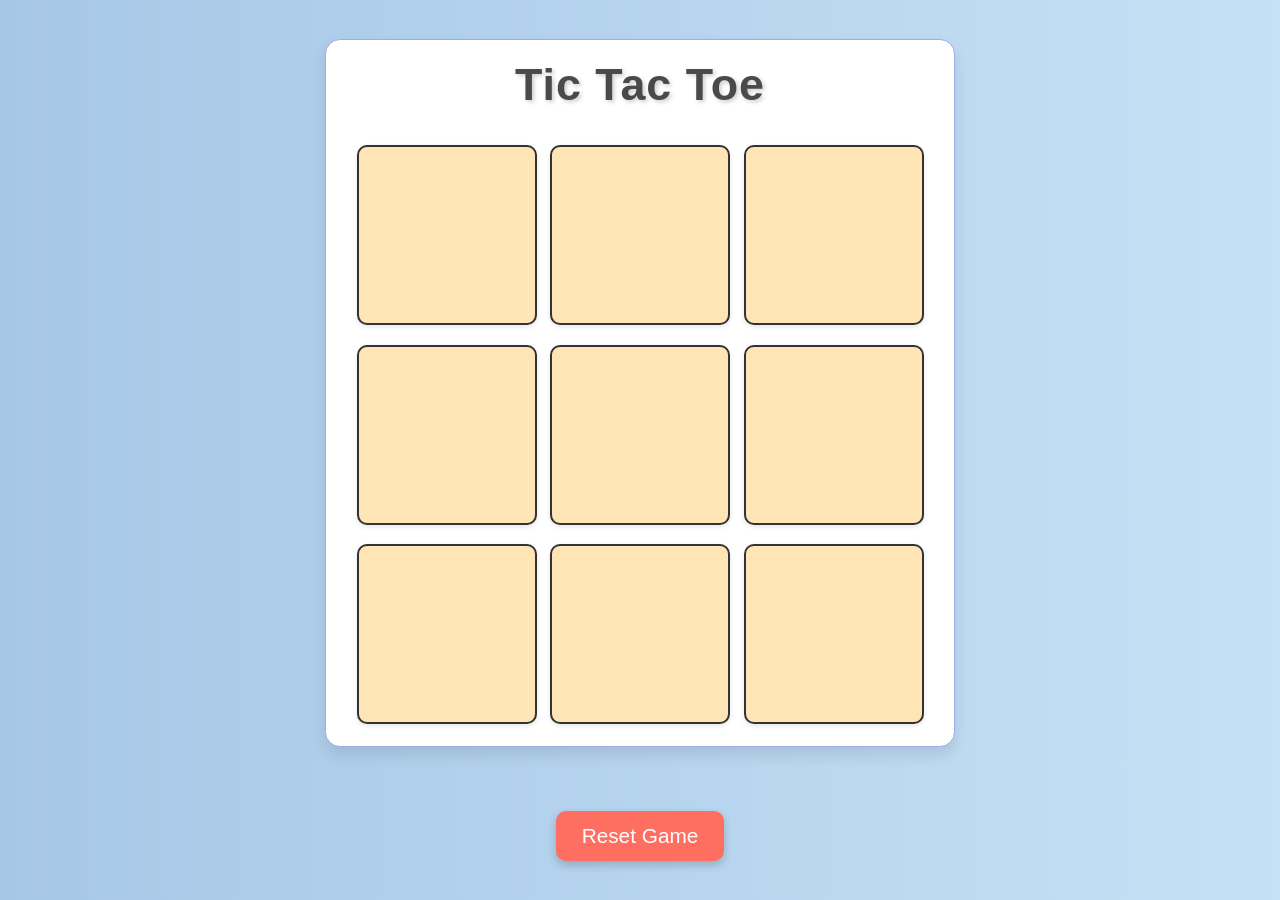
<file: index.html>
<!DOCTYPE html>
<html lang="en">
<head>
    <meta charset="UTF-8">
    <meta name="viewport" content="width=device-width, initial-scale=1.0">
    <title>Tic-Tae-Toe Game</title>
    <link rel="stylesheet" href="file.css">
</head>
<body>
    <div class="msg-container hide">
        <p id="msg">Winner</p>
        <button id="newBtn">New Game</button>
    </div>
    <main>
    <div class="container">
        <h1>Tic Tac Toe</h1>
        <div class="game">
            <button class="box"></button>
            <button class="box"></button>
            <button class="box"></button>
            <button class="box"></button>
            <button class="box"></button>
            <button class="box"></button>
            <button class="box"></button>
            <button class="box"></button>
            <button class="box"></button>
       </div>
     </div>
     <button id="resetBtn">Reset Game</button>
    </main>
    <script src="file.js"></script>
</body>
</html>
</file>
<file: file.css>
*{
    margin: 0;
    padding: 0;
    box-sizing: border-box;
}

body{
    background-color: #A7C7E7;
    background-image: linear-gradient(90deg, #A7C7E7 0%, #C5E1F5 100%);
    display: flex;
    flex-direction: column;
    justify-content: center;
    align-items: center;
    height: 100vh; 
    margin: 0;
    font-family: system-ui, -apple-system, BlinkMacSystemFont, 'Segoe UI', Roboto, Oxygen, Ubuntu, Cantarell, 'Open Sans', 'Helvetica Neue', sans-serif;
}

main {
    display: flex;
    flex-direction: column;
    justify-content: center;
    align-items: center;
    gap: 2rem; 
}


.container{
    width:80vmin;
    padding:3%;
    display:flex;
    flex-direction: column;
    justify-content: center;
    align-items: center;
    gap:2rem;
    background-color: white;
    border-radius: 15px;
    box-shadow: 0 8px 15px rgba(0, 0, 0, 0.1);
    border: 1px solid #9FACE6;
    animation: fadeIn 1s ease-out;
   }

.container h1{
    font-family: 'Segoe UI', Tahoma, Geneva, Verdana, sans-serif;
    font-size: 2.5rem;
    color: #4A4A4A;
    text-shadow: 2px 2px 4px rgba(0, 0, 0, 0.2);
    letter-spacing: 1px;
    animation: slideDown 1s ease-out;
    
}
#resetBtn{
    background-color: #FF6F61; 
    color:white; 
    font-size: 1.3rem;
    padding: 0.8rem 1.6rem;
    border: none;
    border-radius: 10px;
    box-shadow: 0 4px 10px rgba(0, 0, 0, 0.2);
    cursor: pointer;
    transition: background-color 0.3s ease, transform 0.2s ease;
    margin-top: 2rem;
}

#resetBtn:hover{
    background-color: #ff4b3e;
    transform: translateY(-3px);
}

#resetBtn:focus{
    outline:2px solid #FF4B3E;
    outline-offset:2px;
}
@keyframes fadeIn{
    from{
        opacity:0;
    }
    to{
        opacity:1;
    }
}

@keyframes slideDown{
    from{
        transform: translateY(-30px);
        opacity:0;
    }
    to{
        transform:translateY(0);
        opacity:1;
    }
}

.game{
    height: 60vmin;
    width: 60vmin;
    display:flex;
    flex-wrap: wrap;
    justify-content: center;
    align-items: center;
    gap:1.5vmin;
}

.box{
    height: 18vmin;
    width: 18vmin;
    border-radius: 10px;
    border: 2px solid #333; /* Border to distinguish each box */
    box-shadow: 0 2px 5px rgba(0, 0, 0, 0.1);
    background-color: #FFE4B5;
    transition: background-color 0.3s ease, box-shadow 0.3s ease;
    font-size: 5rem; /* Text size for X and O */
    display: flex;
    justify-content: center;
    align-items: center;
    cursor: pointer;
    user-select: none; /* Prevent text selection */
}

@keyframes bounceIn {
    0% {
        transform: scale(0.5);
        opacity: 0;
    }
    80% {
        transform: scale(1.1);
        opacity: 1;
    }
    100% {
        transform: scale(1);
    }
}

.box:hover {
    transform: translateY(-5px);
    box-shadow: 0 6px 12px rgba(0, 0, 0, 0.2);
    animation: hoverEffect 0.3s ease-in-out;
}

@keyframes hoverEffect {
    0%, 100% {
        transform: translateY(-5px);
    }
    50% {
        transform: translateY(-10px);
    }
}

/* For small screens (e.g., phones) */
@media (max-width: 600px) {
    .container {
        width: 90vmin; /* Adjust container width */
    }
    
    .container h1 {
        font-size: 2rem; /* Smaller heading font size */
    }
    
    .game {
        height: 50vmin;
        width: 50vmin; /* Adjust game area */
    }
    
    .box {
        height: 15vmin;
        width: 15vmin; /* Smaller boxes */
    }
}

/* For medium screens (e.g., tablets) */
@media (max-width: 900px) {
    .container {
        width: 80vmin; /* Adjust container width */
    }
    
    .container h1 {
        font-size: 2.2rem; /* Slightly smaller heading */
    }
    
    .game {
        height: 55vmin;
        width: 55vmin; /* Adjust game area */
    }
    
    .box {
        height: 16vmin;
        width: 16vmin; /* Slightly smaller boxes */
    }
}

/* For larger screens (e.g., desktops) */
@media (min-width: 1200px) {
    .container {
        width: 70vmin; /* Adjust container width */
    }
    
    .container h1 {
        font-size: 2.8rem; /* Larger heading */
    }
    
    .game {
        height: 65vmin;
        width: 65vmin; /* Larger game area */
    }
    
    .box {
        height: 20vmin;
        width: 20vmin; /* Larger boxes */
    }
}

#newBtn{
    background-color: #FF6F61; 
    color:white; 
    font-size: 1.3rem;
    padding: 0.8rem 1.6rem;
    border: none;
    border-radius: 10px;
    box-shadow: 0 4px 10px rgba(0, 0, 0, 0.2);
    cursor: pointer;
    transition: background-color 0.3s ease, transform 0.2s ease;
    margin-top: 2rem;
}

#newBtn:hover{
    background-color: #ff4b3e;
    transform: translateY(-3px);
}

#newBtn:focus{
    outline:2px solid #FF4B3E;
    outline-offset:2px;
}

.hide{
    display:none;
}

.msg-container {
    position: fixed; /* Keep the message centered on the screen */
    top: 50%;
    left: 50%;
    transform: translate(-50%, -50%);
    background-color: rgba(0, 0, 0, 0.8); /* Dark translucent background */
    color: white;
    padding: 2rem;
    border-radius: 20px;
    box-shadow: 0 8px 15px rgba(0, 0, 0, 0.3);
    text-align: center;
    z-index: 1000; /* Make sure it appears above other elements */
    animation: fadeInMessage 0.5s ease-out;
}

@keyframes fadeInMessage {
    from {
        opacity: 0;
        transform: translate(-50%, -60%);
    }
    to {
        opacity: 1;
        transform: translate(-50%, -50%);
    }
}

#msg {
    font-size: 2rem; /* Larger text for the winning message */
    font-family: 'Segoe UI', Tahoma, Geneva, Verdana, sans-serif;
    text-shadow: 2px 2px 5px rgba(0, 0, 0, 0.3); /* Add some depth to the text */
    margin-bottom: 1.5rem; /* Space between message and button */
}

.box[data-value="X"] {
    color: #FF6F61; /* Red color for X */
    text-shadow: 2px 2px 4px rgba(255, 111, 97, 0.5); /* Add depth to X */
    animation: bounceInX 0.3s ease; /* Slight bounce effect */
}

.box[data-value="O"] {
    color: #28a745; /* Green color for O */
    text-shadow: 2px 2px 4px rgba(40, 167, 69, 0.5); /* Add depth to O */
    animation: bounceInO 0.3s ease; /* Slight bounce effect */
}

@keyframes bounceInX {
    0% {
        transform: scale(0.5);
        opacity: 0;
    }
    80% {
        transform: scale(1.2);
        opacity: 1;
    }
    100% {
        transform: scale(1);
    }
}

@keyframes bounceInO {
    0% {
        transform: scale(0.5);
        opacity: 0;
    }
    80% {
        transform: scale(1.2);
        opacity: 1;
    }
    100% {
        transform: scale(1);
    }
}
</file>
